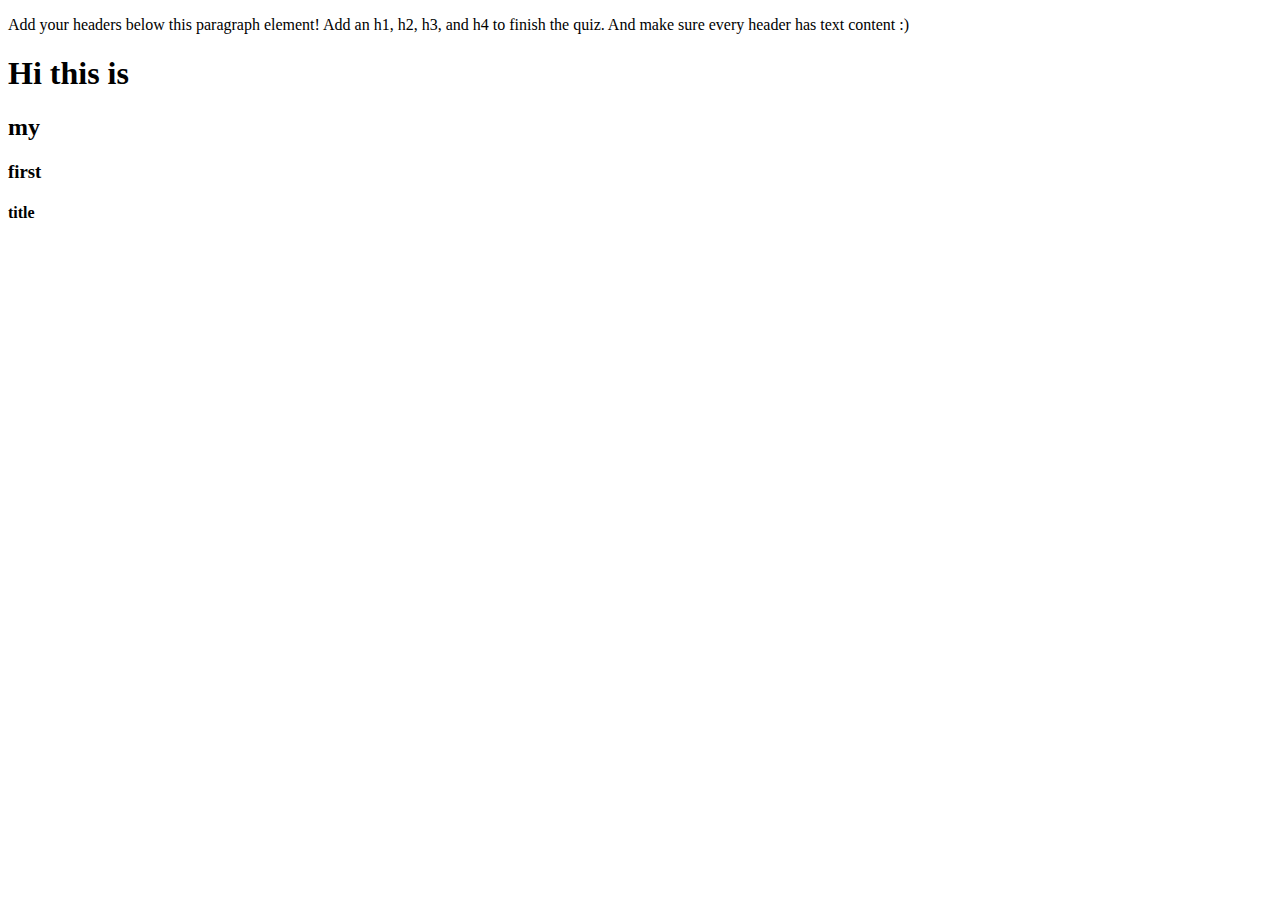
<file: index.html>
<!DOCTYPE html>
<html lang="en">
<head>
  <meta charset="UTF-8">
  <title>Headers Quiz</title>
  <!-- the next line loads the tests for the Udacity Feedback extension -->
  <meta name="udacity-grader" content="http://udacity.github.io/fend/fend-refresh/lesson2/problem-set/headers/tests.json">
</head>
<body>
  <p>Add your headers below this paragraph element! Add an h1, h2, h3, and h4 to finish the quiz. And make sure every header has text content :)</p>
  <h1>Hi this is</h1>
  <h2>my </h2>
  <h3>first </h3>
  <h4>title</h4>
</body>
</html>
</file>
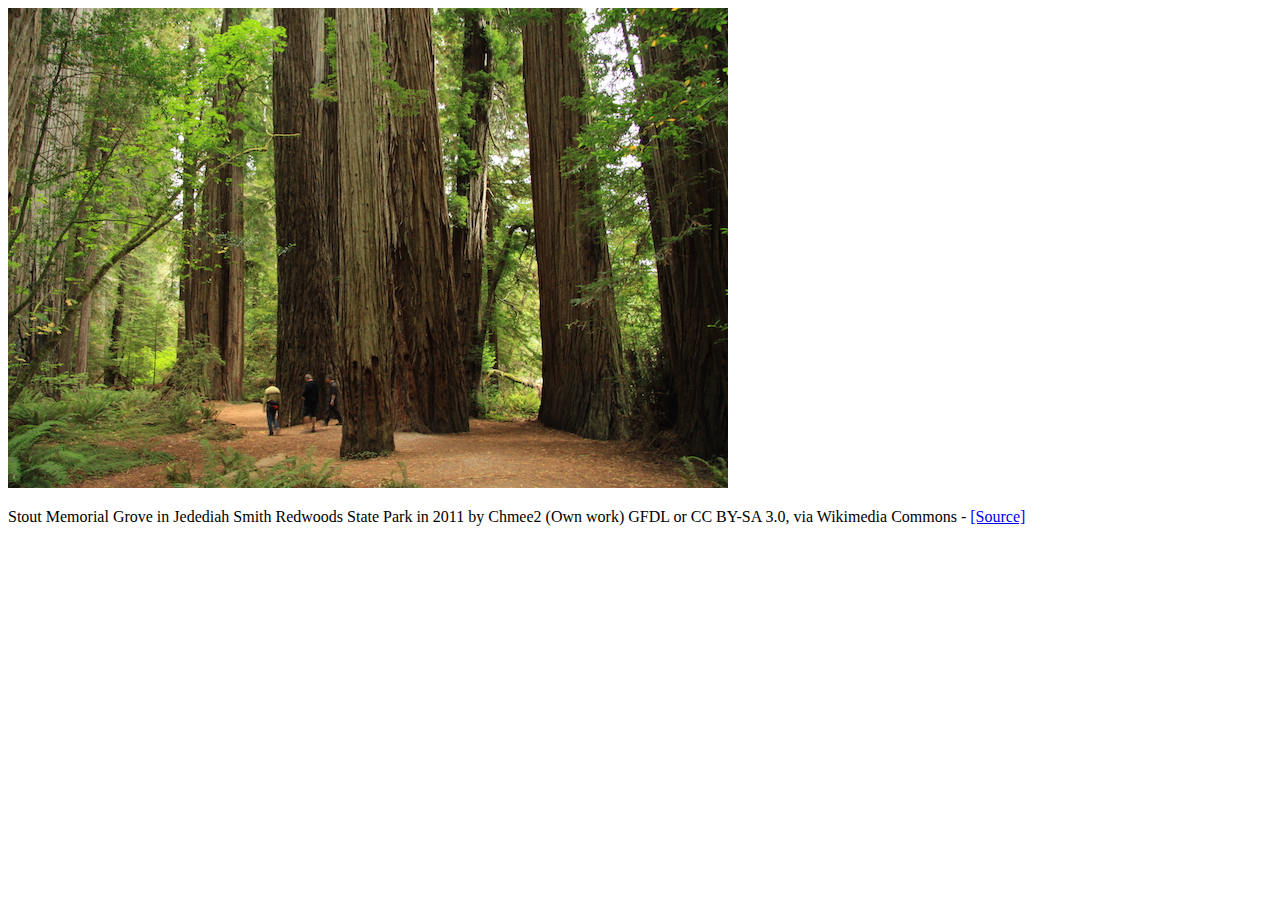
<file: figures/index.html>
<!DOCTYPE html>
<html lang="en">
<head>
  <meta charset="UTF-8">
  <title>Figures Quiz</title>
  <!-- the next line loads the tests for the Udacity Feedback extension -->
  <meta name="udacity-grader" content="http://udacity.github.io/fend/fend-refresh/lesson2/problem-set/figures/tests.json">
</head>
<body>
  <!--
  You'll see some text written like this below: [words that are displayed](http://website.com). This is Markdown syntax for a link. You can think of Markdown as HTML shorthand. You'll need to turn it into HTML that looks like <a href="http://website.com">words that are displayed</a>.

  Learn more about Markdown here: https://daringfireball.net/projects/markdown/
  -->

  <!-- Turn this into HTML! -->
  <img src="redwoods_state_park.jpg" alt="Stout Memorial Grove in Jedediah Smith Redwoods State Park in 2011" >
  <p>
    Stout Memorial Grove in Jedediah Smith Redwoods State Park in 2011 by Chmee2 (Own work) GFDL or CC BY-SA 3.0, via Wikimedia Commons - 
    <a href="https://commons.wikimedia.org/wiki/File%3AStout_Memorial_Grove_in_Jedediah_Smith_Redwoods_State_Park_in_2011_(22).JPG)">
      [Source]
    </a>
  </p>
  

</body>
</html>
</file>
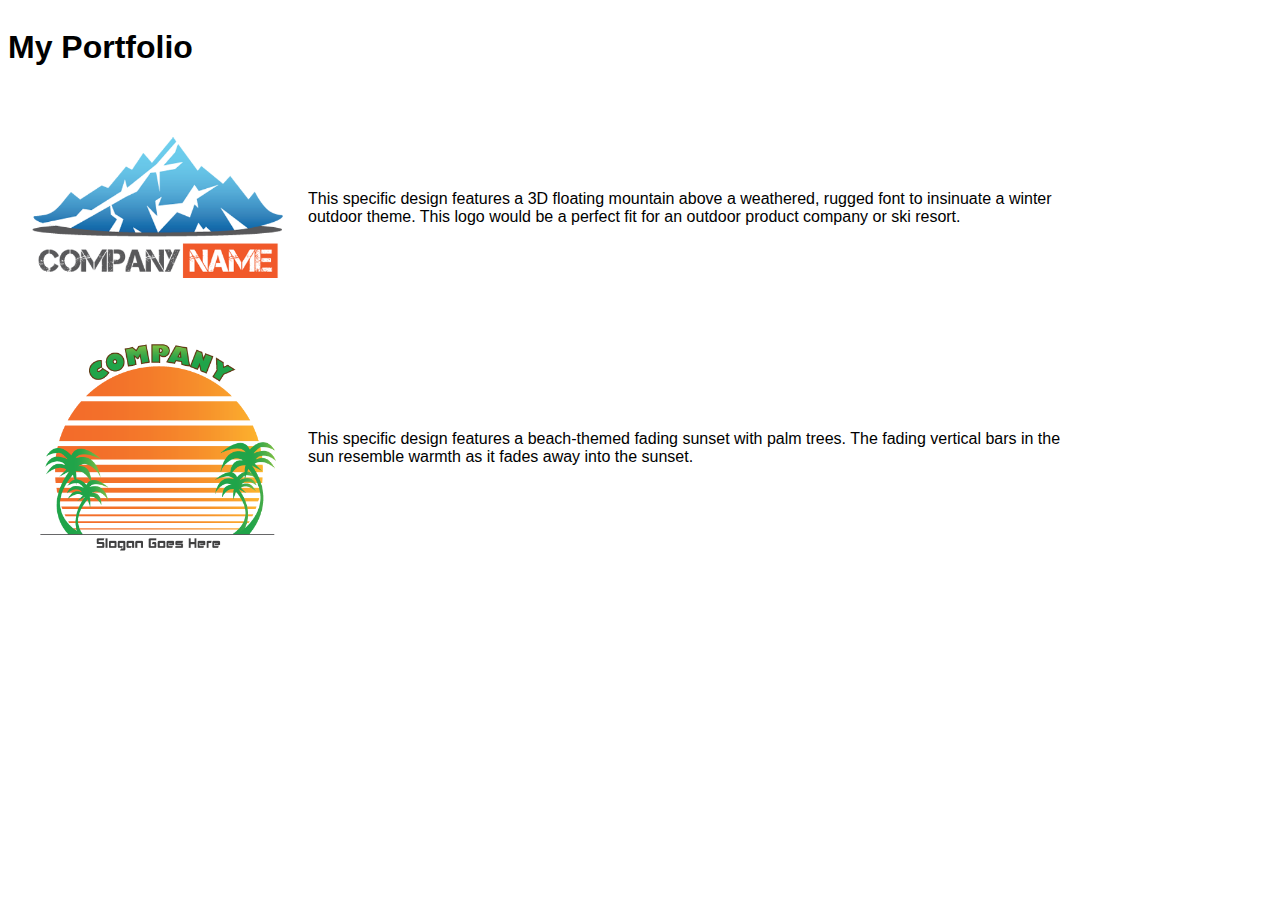
<file: link-to-a-stylesheet/index.html>
<!DOCTYPE html>

<!-- Instructions: Add a link to the stylesheet 'styles.css' at the designated spot below. -->

<!-- Hints:

* sample link: <link href="path-to-stylesheet/stylesheet.css" rel="stylesheet">
* path to stylesheet: "css/styles.css"

-->

<html>
<head>
	<title>Link to a Stylesheet Quiz</title>
	<!-- the next line loads the tests for the Udacity Feedback extension -->
	<meta name="udacity-grader" content="http://udacity.github.io/fend/lessons/L3/problem-set/10-link-to-a-stylesheet/tests.json">
	<link href="css/styles.css" rel="stylesheet">
</head>
<body>
	<div class="container">
		<div class="portfolio">
			<h1>My Portfolio</h1>
			<div class="item">
				<img src="img/out-cold.png" width="300">
				<span>This specific design features a 3D floating mountain above a weathered, rugged font to insinuate a winter outdoor theme. This logo would be a perfect fit for an outdoor product company or ski resort.</span>
			</div>
			<div class="item">
				<img src="img/retro-beach.png" width="300">
				<span>This specific design features a beach-themed fading sunset with palm trees. The fading vertical bars in the sun resemble warmth as it fades away into the sunset.</span>
			</div>
		</div>
	</div>
</body>
</html>
</file>
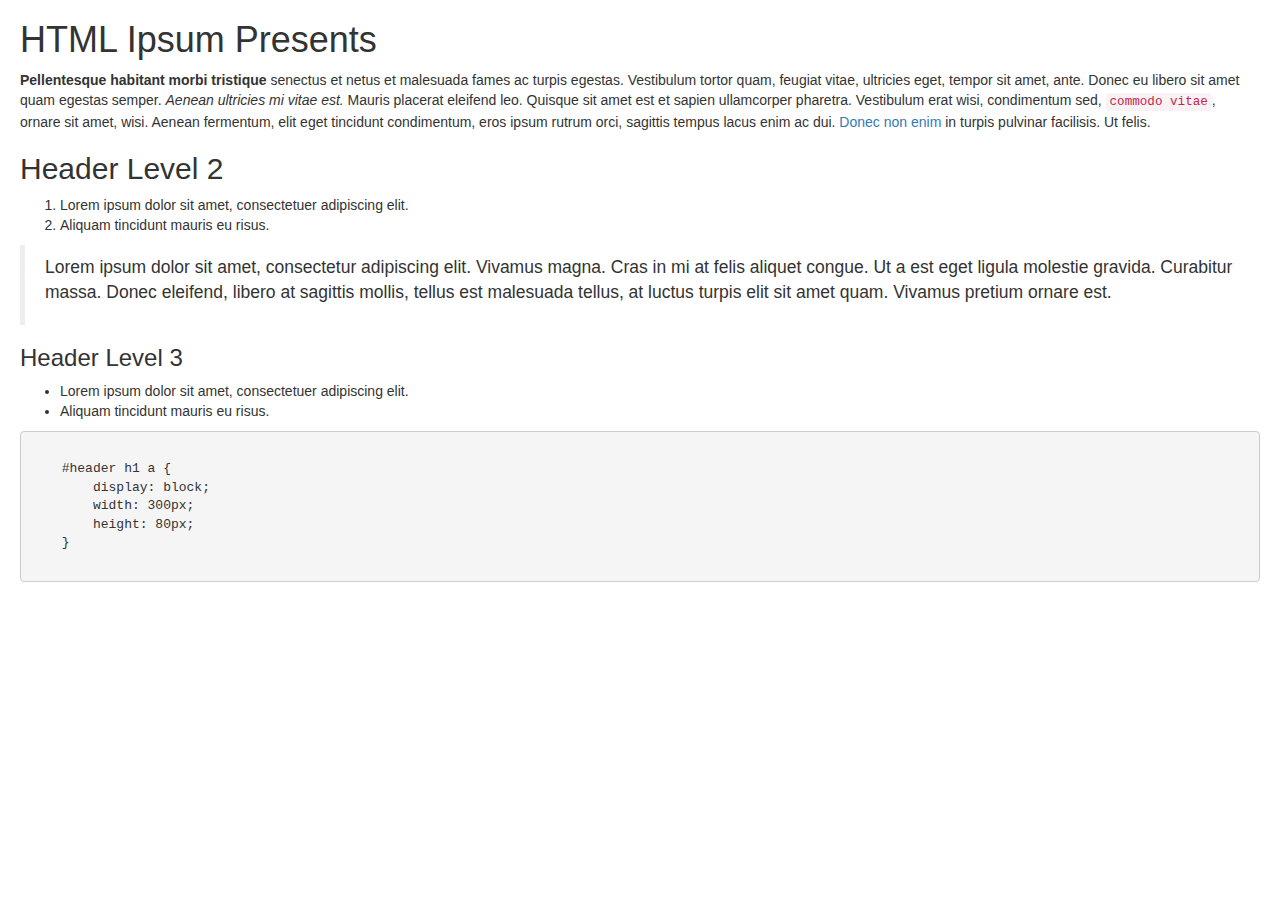
<file: practice-keyboard-shortcuts/index.html>
<!DOCTYPE html>
<html lang="en">
<head>
    <meta charset="UTF-8">
    <title>Keyboard Shortcuts - Practice</title>
    <link rel="stylesheet" type="text/css" href="css/main.css" media="screen">
    <style>
        body {
            padding: 0 20px 0 20px;
        }
    </style>
</head>
<body>
    <h1>HTML Ipsum Presents</h1>
           
    <p><strong>Pellentesque habitant morbi tristique</strong> senectus et netus et malesuada fames ac turpis egestas. Vestibulum tortor quam, feugiat vitae, ultricies eget, tempor sit amet, ante. Donec eu libero sit amet quam egestas semper. <em>Aenean ultricies mi vitae est.</em> Mauris placerat eleifend leo. Quisque sit amet est et sapien ullamcorper pharetra. Vestibulum erat wisi, condimentum sed, <code>commodo vitae</code>, ornare sit amet, wisi. Aenean fermentum, elit eget tincidunt condimentum, eros ipsum rutrum orci, sagittis tempus lacus enim ac dui. <a href="#">Donec non enim</a> in turpis pulvinar facilisis. Ut felis.</p>

    <h2>Header Level 2</h2>
               
    <ol>
       <li>Lorem ipsum dolor sit amet, consectetuer adipiscing elit.</li>
       <li>Aliquam tincidunt mauris eu risus.</li>
    </ol>

    <blockquote><p>Lorem ipsum dolor sit amet, consectetur adipiscing elit. Vivamus magna. Cras in mi at felis aliquet congue. Ut a est eget ligula molestie gravida. Curabitur massa. Donec eleifend, libero at sagittis mollis, tellus est malesuada tellus, at luctus turpis elit sit amet quam. Vivamus pretium ornare est.</p></blockquote>

    <h3>Header Level 3</h3>

    <ul>
       <li>Lorem ipsum dolor sit amet, consectetuer adipiscing elit.</li>
       <li>Aliquam tincidunt mauris eu risus.</li>
    </ul>

    <pre><code>
    #header h1 a { 
        display: block; 
        width: 300px; 
        height: 80px; 
    }
    </code></pre>
</body>
</html>
</file>
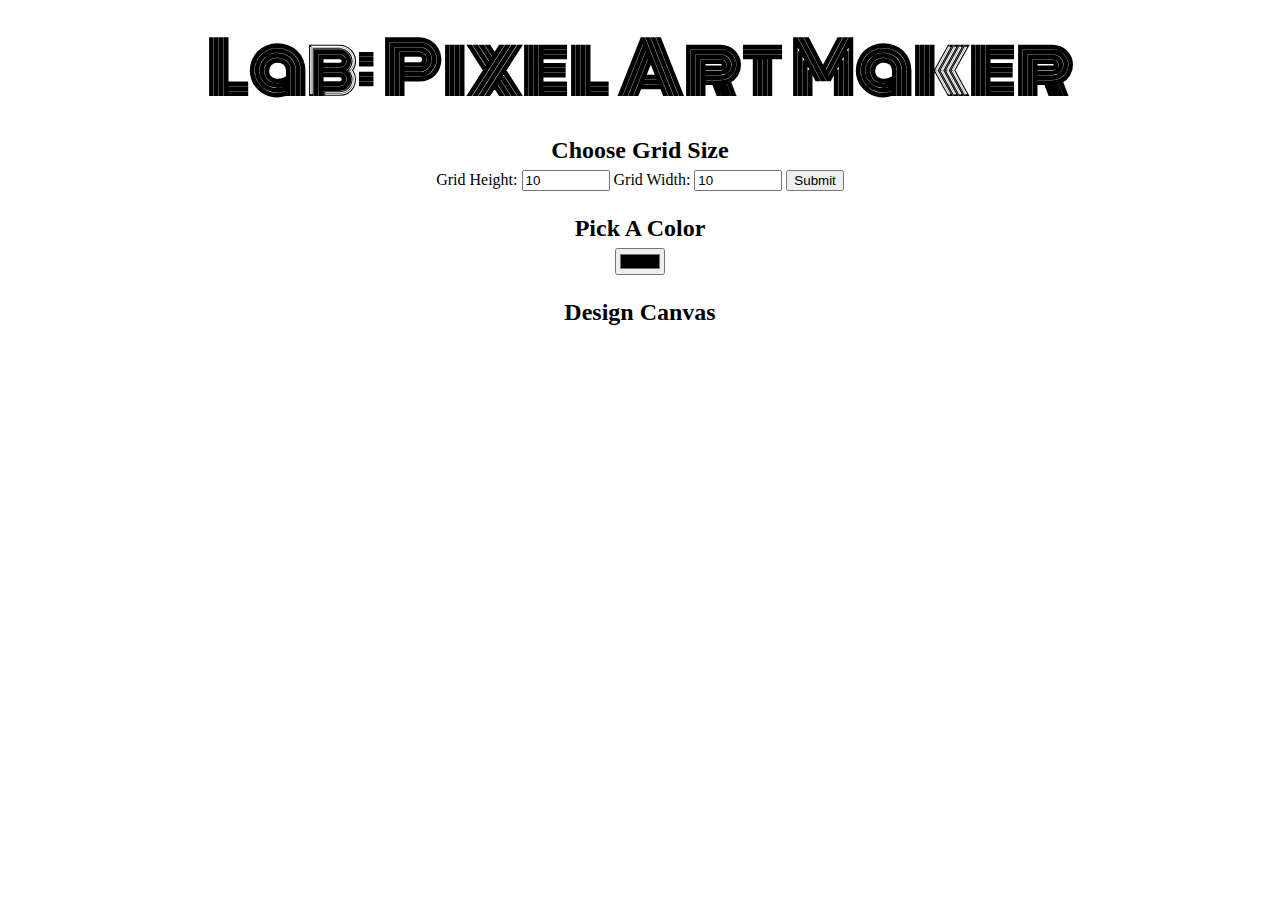
<file: project-pixel-art-maker-starter-master/index.html>
<!DOCTYPE html>
<html>
<head>
    <title>Pixel Art Maker!</title>
    <link rel="stylesheet" href="https://fonts.googleapis.com/css?family=Monoton">
    <link rel="stylesheet" href="styles.css">
    <script src="https://ajax.googleapis.com/ajax/libs/jquery/3.3.1/jquery.min.js"></script>
</head>
<body>
    <h1>Lab: Pixel Art Maker</h1>

    <h2>Choose Grid Size</h2>
    <form id="sizePicker">
        Grid Height:
        <input type="number" id="inputHeight" name="height" min="1" value="10">
        Grid Width:
        <input type="number" id="inputWidth" name="width" min="1" value="10">
        <input type="submit" onClick='makeGrid()'>
    </form>

    <h2>Pick A Color</h2>
    <input type="color" id="colorPicker">

    <h2>Design Canvas</h2>
    <table id="pixelCanvas"></table>

    <script src="designs.js"></script>
</body>
</html>
</file>
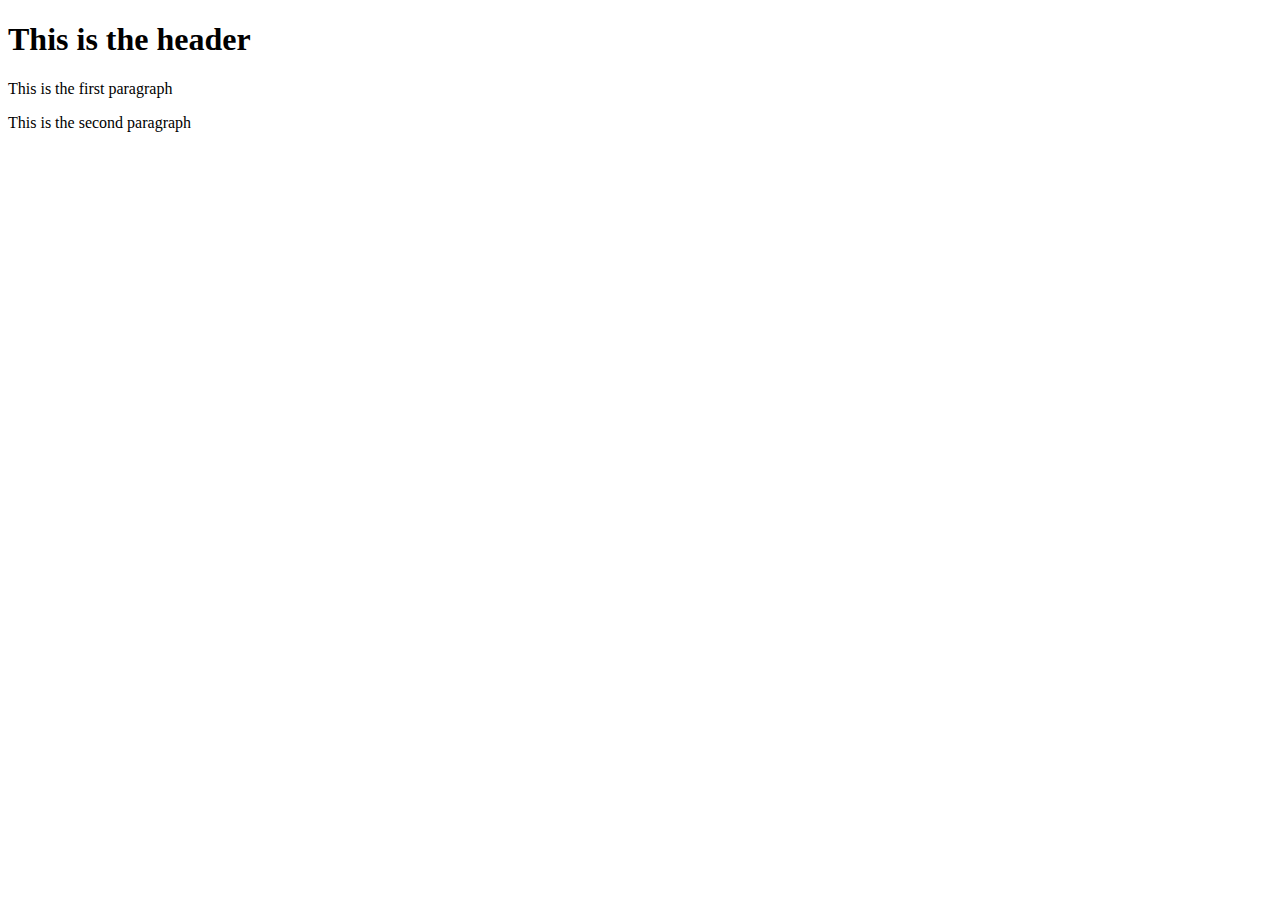
<file: tree-to-html/index.html>
<!DOCTYPE html>
<html lang="en">
<head>
  <meta charset="UTF-8">
  <title>Tree to HTML</title>
  <!-- the next line loads the tests for the Udacity Feedback extension -->
  <meta name="udacity-grader" content="http://udacity.github.io/fend/fend-refresh/lesson2/problem-set/tree-to-html/tests.json">
</head>
<body>
  <!-- Did you notice that the body tag - the top of the sample tree - is already here? You don't need to add another one. -->
  <!-- Your code goes here! -->
  <h1>This is the header</h1>
  <div>
  	<p>This is the first paragraph</p>
  	<p>This is the second paragraph</p>
  </div>
</body>
</html>
</file>
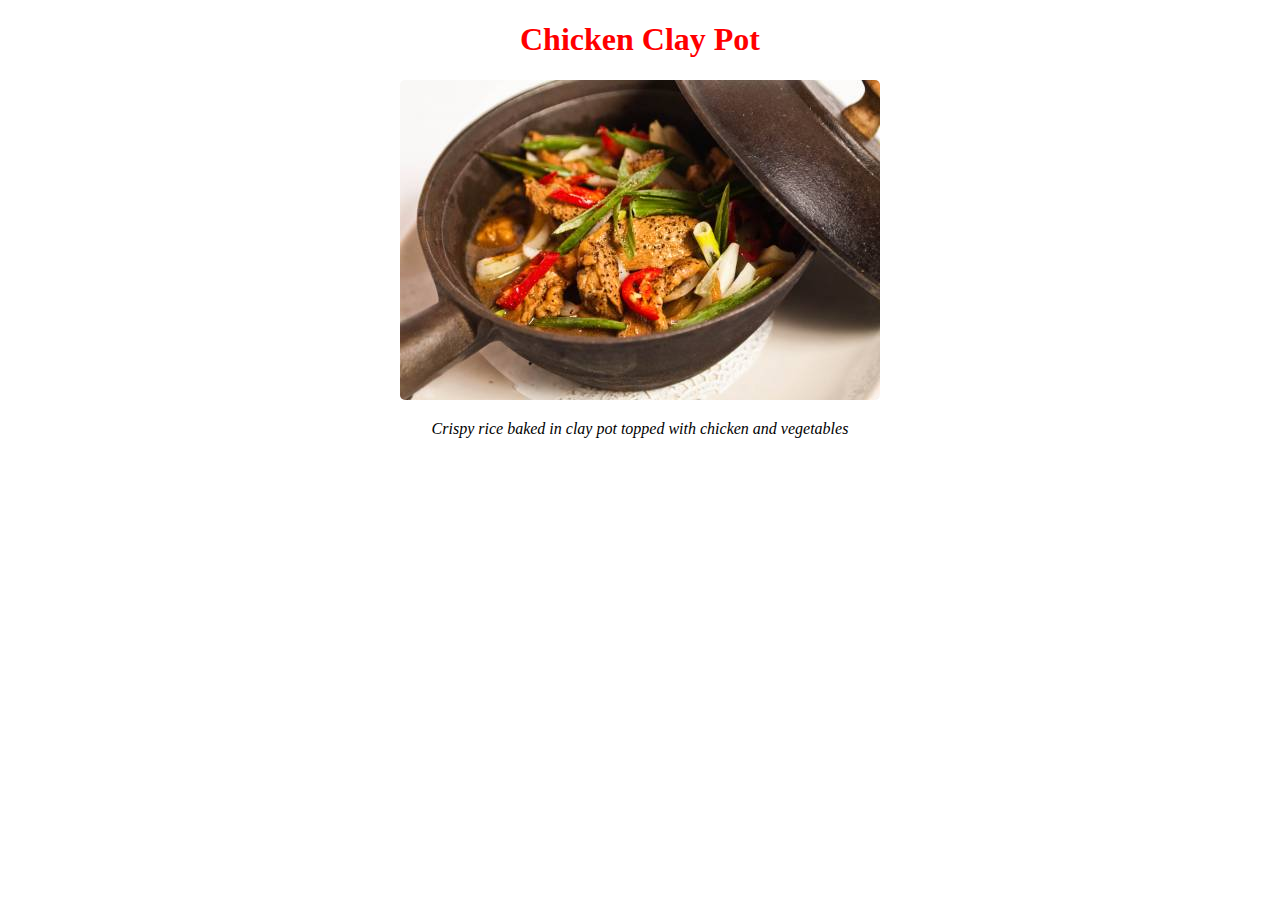
<file: writing-selectors/index.html>
<!DOCTYPE html>
<html>
<head>
	<title>Writing Selectors Quiz</title>
	<!-- the next line loads the tests for the Udacity Feedback extension -->
	<meta name="udacity-grader" content="http://udacity.github.io/fend/lessons/L3/problem-set/05-writing-selectors/tests.json">
	<style>
		#menu {
			text-align: center;
		}
		.item {
			color: red;
		}
		.picture {
			border-radius: 5px;
		}
		.description {
			font-style: italic;
		}
	</style>
</head>
<body>
	<div id="menu">
		<h1 class="item">Chicken Clay Pot</h1>
		<img src="img/clay-pot.jpg" alt="clay pot" class="picture">
		<p class="description">Crispy rice baked in clay pot topped with chicken and vegetables</p>
	</div>
</body>
</html>
</file>
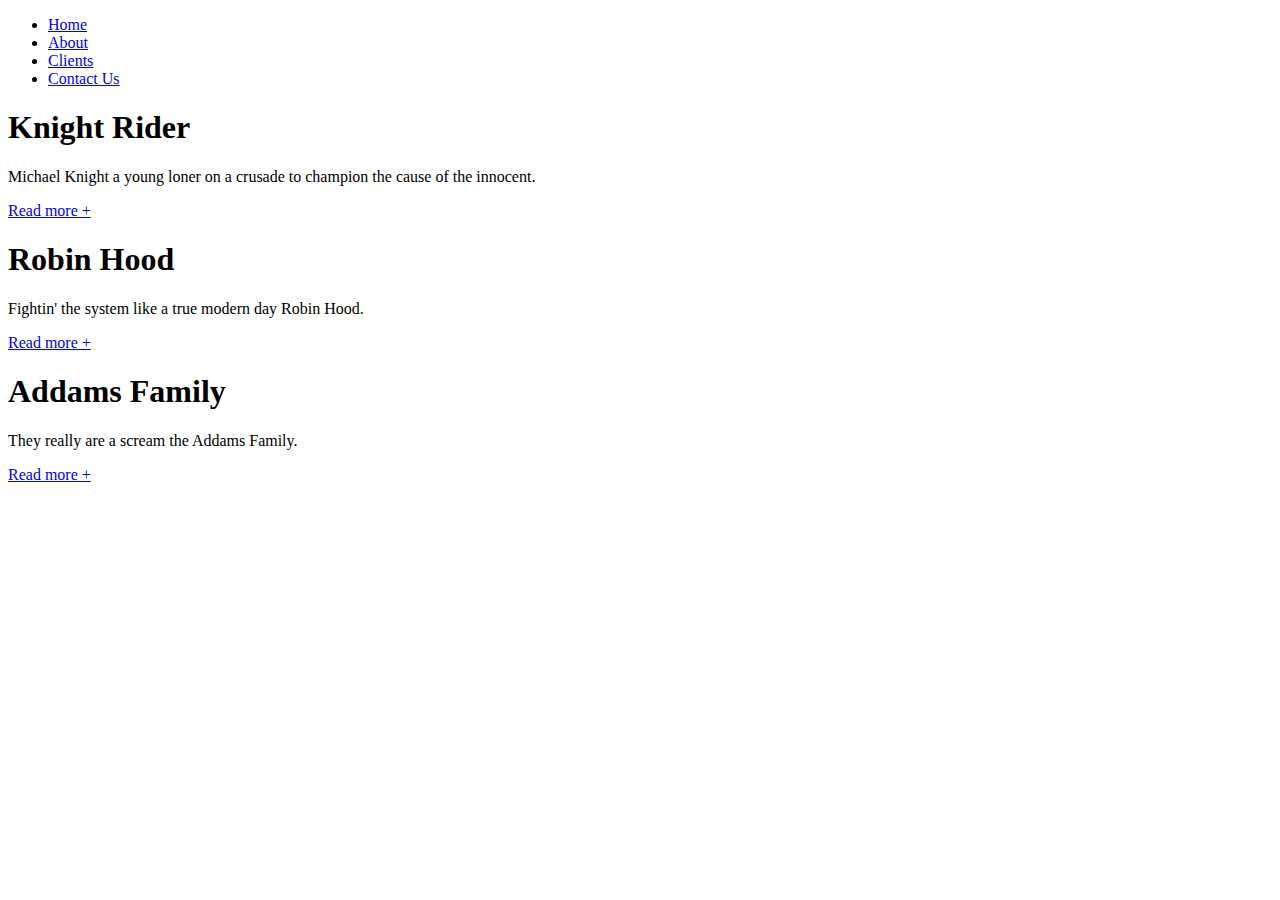
<file: keyboard-shortcuts/finish.html>
<!DOCTYPE html>
<html lang="en">
<head>
	<meta charset="UTF-8">
	<title>Typing Challenge</title>
</head>
<body>
	<div>
		<ul>
			<li><a href="#">Home</a></li>
			<li><a href="#">About</a></li>
			<li><a href="#">Clients</a></li>
			<li><a href="#">Contact Us</a></li>
		</ul>
	</div>
	<div>
		<div class="article">
			<h1>Knight Rider</h1>
			<p>Michael Knight a young loner on a crusade to champion the cause of the innocent.</p>
			<a href="#">Read more +</a>
		</div>
		<div class="article">
			<h1>Robin Hood</h1>
			<p>Fightin' the system like a true modern day Robin Hood.</p>
			<a href="#">Read more +</a>
		</div>
		<div class="article">
			<h1>Addams Family</h1>
			<p>They really are a scream the Addams Family.</p>
			<a href="#">Read more +</a>
		</div>
	</div>
</body>
</html>
</file>
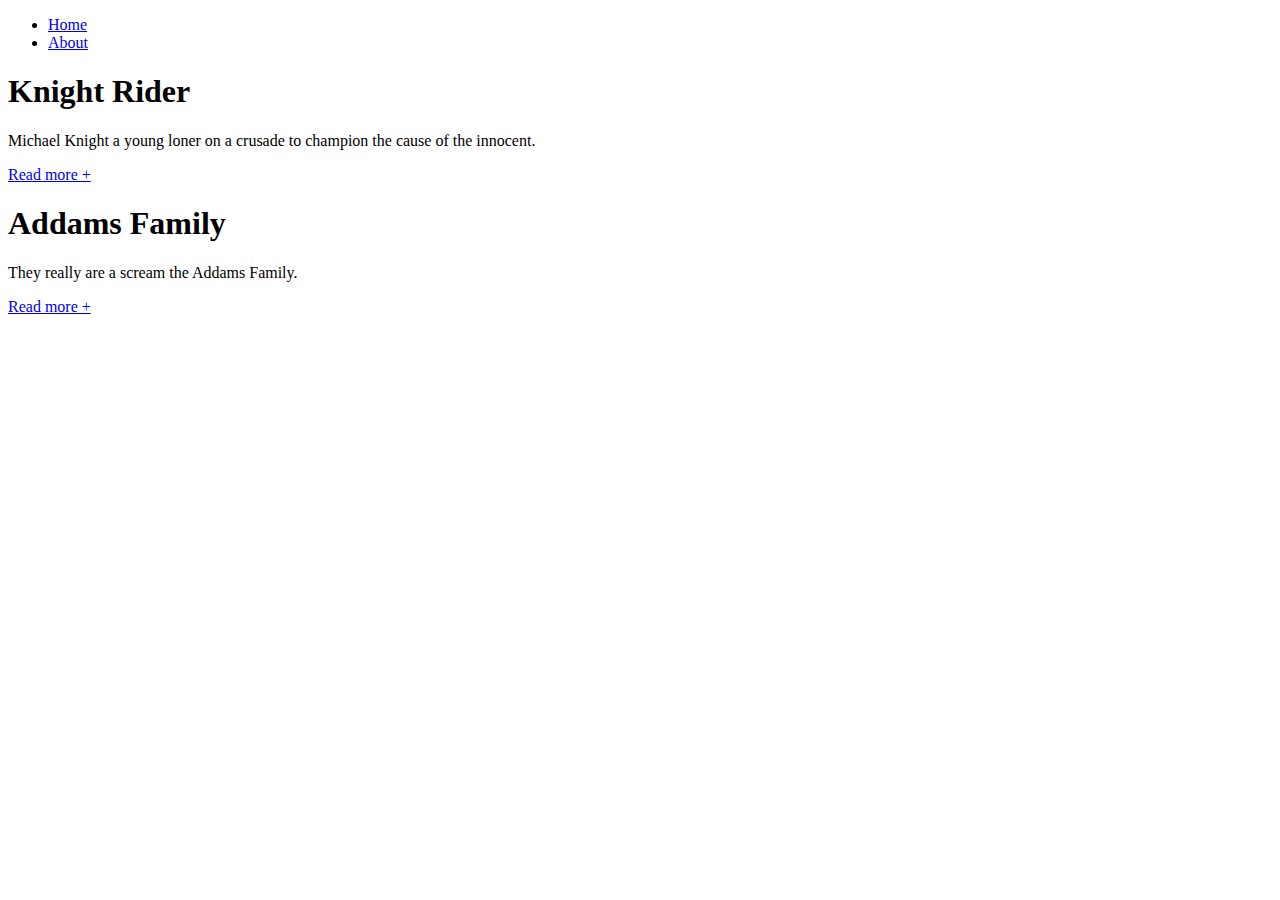
<file: keyboard-shortcuts/start.html>
<!DOCTYPE html>
<html lang="en">
<head>
	<meta charset="UTF-8">
	<title>Typing Challenge</title>
</head>
<body>
	<div>
		<ul>
			<li><a href="#">Home</a></li>
			<li><a href="#">About</a></li>
			<!-- missing links here -->
		</ul>
	</div>
	<div>
<!-- should be tabbed over -->
<div class="article">
<h1>Knight Rider</h1>
<p>Michael Knight a young loner on a crusade to champion the cause of the innocent.</p>
<a href="#">Read more +</a>
</div>

<!-- missing article -->

<!-- should be tabbed over -->
<div class="article">
<h1>Addams Family</h1>
<p>They really are a scream the Addams Family.</p>
<a href="#">Read more +</a>
</div>	
	</div>
</body>
</html>
</file>
<file: link-to-a-stylesheet/css/styles.css>
body {
	font-family: 'Roboto', sans-serif;
}
.container {
	display: flex;
	flex-wrap: wrap;
}
.menu {
	width: 15%;
}
.portfolio {
	width: 85%;
}
.item {
	width: 100%;
	clear: both;
}
.item img {
	float: left
}
.item span {
	display: table-cell;
	vertical-align: middle;
	height: 240px;
}
</file>
<file: practice-keyboard-shortcuts/css/main.css>
html {
  font-family: sans-serif;
  -ms-text-size-adjust: 100%;
  -webkit-text-size-adjust: 100%;
}
body {
  margin: 0;
}
a {
  background-color: transparent;
}
b,
strong {
  font-weight: bold;
}
dfn {
  font-style: italic;
}
h1 {
  font-size: 2em;
  margin: 0.67em 0;
}
mark {
  background: #ff0;
  color: #000;
}
small {
  font-size: 80%;
}
sub,
sup {
  font-size: 75%;
  line-height: 0;
  position: relative;
  vertical-align: baseline;
}
sup {
  top: -0.5em;
}
sub {
  bottom: -0.25em;
}
img {
  border: 0;
}
figure {
  margin: 1em 40px;
}
hr {
  -webkit-box-sizing: content-box;
     -moz-box-sizing: content-box;
          box-sizing: content-box;
  height: 0;
}
pre {
  overflow: auto;
}
code,
kbd,
pre,
samp {
  font-family: monospace, monospace;
  font-size: 1em;
}
fieldset {
  border: 1px solid #c0c0c0;
  margin: 0 2px;
  padding: 0.35em 0.625em 0.75em;
}
legend {
  border: 0;
  padding: 0;
}
textarea {
  overflow: auto;
}
optgroup {
  font-weight: bold;
}
table {
  border-collapse: collapse;
  border-spacing: 0;
}
td,
th {
  padding: 0;
}
* {
  -webkit-box-sizing: border-box;
  -moz-box-sizing: border-box;
  box-sizing: border-box;
}
html {
  font-size: 10px;
  -webkit-tap-highlight-color: rgba(0, 0, 0, 0);
}
body {
  font-family: "Helvetica Neue", Helvetica, Arial, sans-serif;
  font-size: 14px;
  line-height: 1.42857143;
  color: #333333;
  background-color: #ffffff;
}
input,
button,
select,
textarea {
  font-family: inherit;
  font-size: inherit;
  line-height: inherit;
}
a {
  color: #337ab7;
  text-decoration: none;
}
figure {
  margin: 0;
}
img {
  vertical-align: middle;
}
hr {
  margin-top: 20px;
  margin-bottom: 20px;
  border: 0;
  border-top: 1px solid #eeeeee;
}
h1,
h2,
h3,
h4,
h5,
h6 {
  font-family: inherit;
  font-weight: 500;
  line-height: 1.1;
  color: inherit;
}
h1,
h2,
h3 {
  margin-top: 20px;
  margin-bottom: 10px;
}
h4,
h5,
h6 {
  margin-top: 10px;
  margin-bottom: 10px;
}
h1 {
  font-size: 36px;
}
h2 {
  font-size: 30px;
}
h3 {
  font-size: 24px;
}
h4 {
  font-size: 18px;
}
h5 {
  font-size: 14px;
}
h6 {
  font-size: 12px;
}
p {
  margin: 0 0 10px;
}
ul,
ol {
  margin-top: 0;
  margin-bottom: 10px;
}
ul ul,
ol ul,
ul ol,
ol ol {
  margin-bottom: 0;
}
blockquote {
  padding: 10px 20px;
  margin: 0 0 20px;
  font-size: 17.5px;
  border-left: 5px solid #eeeeee;
}
address {
  margin-bottom: 20px;
  font-style: normal;
  line-height: 1.42857143;
}
code,
kbd,
pre,
samp {
  font-family: Menlo, Monaco, Consolas, "Courier New", monospace;
}
code {
  padding: 2px 4px;
  font-size: 90%;
  color: #c7254e;
  background-color: #f9f2f4;
  border-radius: 4px;
}
kbd {
  padding: 2px 4px;
  font-size: 90%;
  color: #ffffff;
  background-color: #333333;
  border-radius: 3px;
  -webkit-box-shadow: inset 0 -1px 0 rgba(0, 0, 0, 0.25);
          box-shadow: inset 0 -1px 0 rgba(0, 0, 0, 0.25);
}
kbd kbd {
  padding: 0;
  font-size: 100%;
  font-weight: bold;
  -webkit-box-shadow: none;
          box-shadow: none;
}
pre {
  display: block;
  padding: 9.5px;
  margin: 0 0 10px;
  font-size: 13px;
  line-height: 1.42857143;
  word-break: break-all;
  word-wrap: break-word;
  color: #333333;
  background-color: #f5f5f5;
  border: 1px solid #cccccc;
  border-radius: 4px;
}
pre code {
  padding: 0;
  font-size: inherit;
  color: inherit;
  white-space: pre-wrap;
  background-color: transparent;
  border-radius: 0;
}
table {
  background-color: transparent;
}
caption {
  padding-top: 8px;
  padding-bottom: 8px;
  color: #777777;
  text-align: left;
}
th {
  text-align: left;
}
</file>
<file: project-pixel-art-maker-starter-master/styles.css>
body {
    text-align: center;
}

h1 {
    font-family: Monoton;
    font-size: 70px;
    margin: 0.2em;
}

h2 {
    margin: 1em 0 0.25em;
}

h2:first-of-type {
    margin-top: 0.5em;
}

table,
tr,
td {
    border: 1px solid black;
}

table {
    border-collapse: collapse;
    margin: 0 auto;
}

tr {
    width: 20px;
    height: 20px;
}

td {
    width: 20px;
}

input[type=number] {
    width: 6em;
}
</file>
